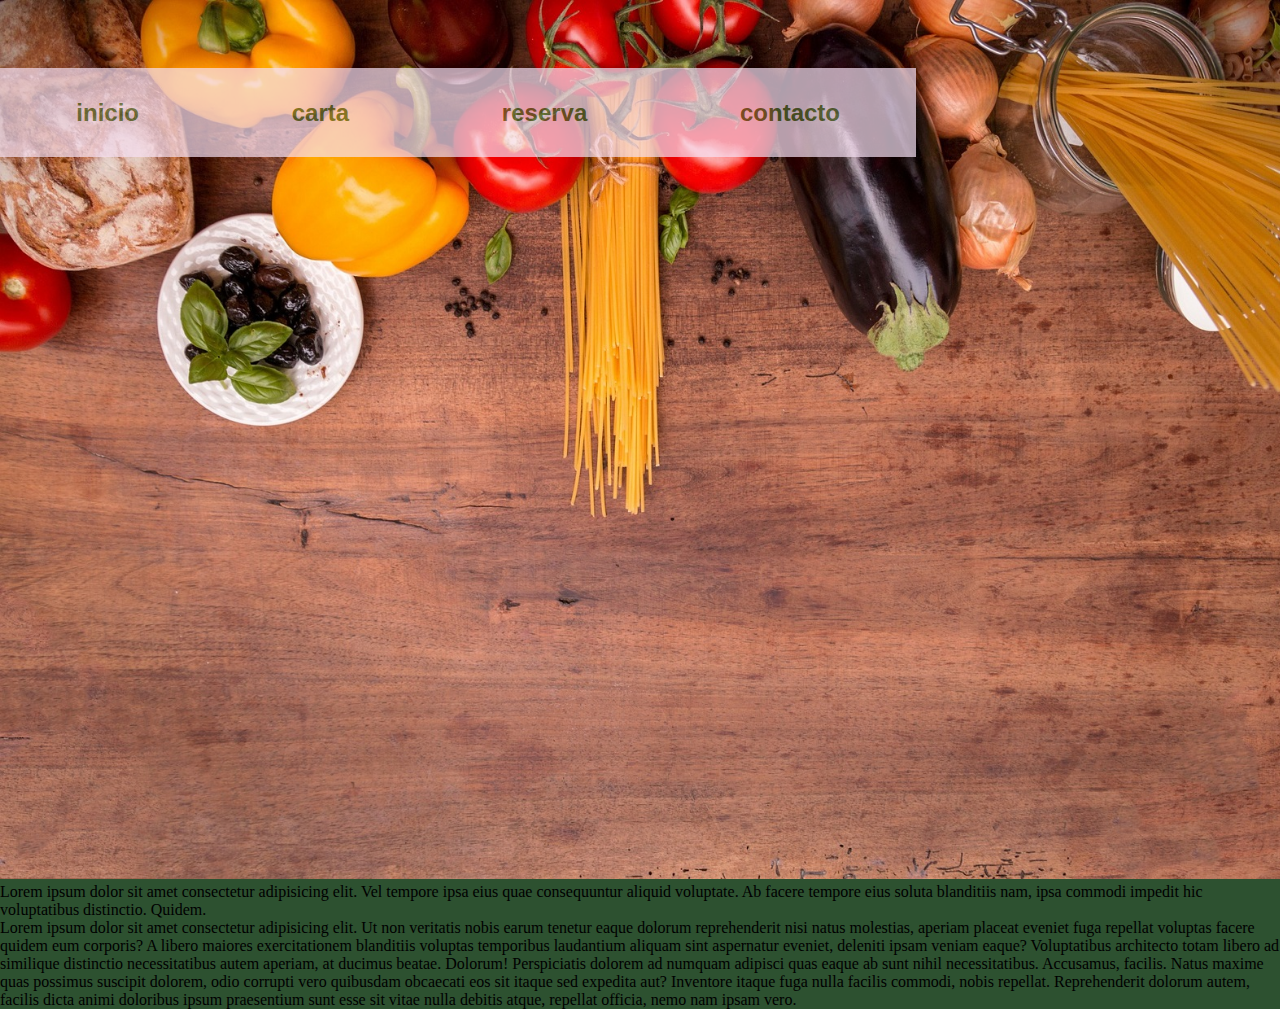
<file: index.html>
<!DOCTYPE html>
<html lang="es">
<head>
    <meta charset="UTF-8">
    <meta http-equiv="X-UA-Compatible" content="IE=edge">
    <meta name="viewport" content="width=device-width, initial-scale=1.0">
    <title>La Pisca Restaurant</title>
    <link rel="shortcut icon" href="images/favicon.png" type="image/x-icon">
    <link rel="stylesheet" href="css/estilos.css">

    
        
    
    <nav>
        <section class="flex-container">
           <div class="caja">
            <a href="index.html">inicio</a>
           </div>
           <div class="caja">
            <a href="carta.html">carta</a>
        </div>
        <div class="caja">
            <a href="reserva.html">reserva</a>
        </div>
        <div class="caja">
            <a href="contacto.html">contacto</a>
        </div> 
        </section>
        
        
        
        
    </nav>


<div class="fondo">
    <ul>

        <li><img src="images\ingredientesinv.jpg" alt="imageninv"></li>

        <li><img src="images\ceviche.jpg" alt="imagen2da"></li>
        <li><img src="images\bbq-cerdo.jpg" alt="imagenppal"></li>

        <li><img src="images\sirviendo-platos.jpg" alt="imagensirviendo"></li>


    </ul>



</div>





</head>
<body>
     
   

    
    
</body>

<footer>
<p>Lorem ipsum dolor sit amet consectetur adipisicing elit. Vel tempore ipsa eius quae consequuntur aliquid voluptate. Ab facere tempore eius soluta blanditiis nam, ipsa commodi impedit hic voluptatibus distinctio. Quidem.</p>
<p>Lorem ipsum dolor sit amet consectetur adipisicing elit. Ut non veritatis nobis earum tenetur eaque dolorum reprehenderit nisi natus molestias, aperiam placeat eveniet fuga repellat voluptas facere quidem eum corporis?
A libero maiores exercitationem blanditiis voluptas temporibus laudantium aliquam sint aspernatur eveniet, deleniti ipsam veniam eaque? Voluptatibus architecto totam libero ad similique distinctio necessitatibus autem aperiam, at ducimus beatae. Dolorum!
Perspiciatis dolorem ad numquam adipisci quas eaque ab sunt nihil necessitatibus. Accusamus, facilis. Natus maxime quas possimus suscipit dolorem, odio corrupti vero quibusdam obcaecati eos sit itaque sed expedita aut?
Inventore itaque fuga nulla facilis commodi, nobis repellat. Reprehenderit dolorum autem, facilis dicta animi doloribus ipsum praesentium sunt esse sit vitae nulla debitis atque, repellat officia, nemo nam ipsam vero.</p>
</footer>
</html>
</file>
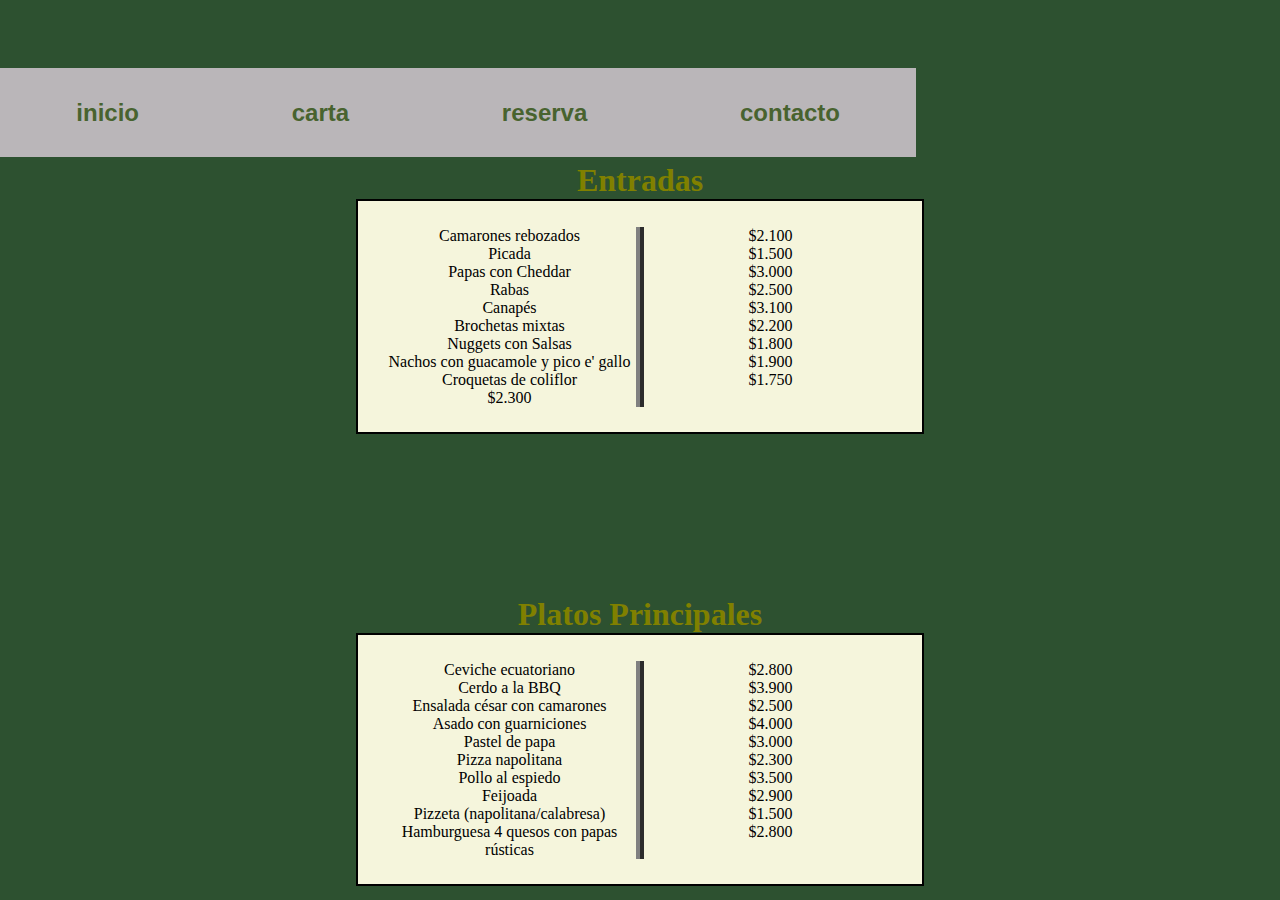
<file: carta.html>
<!DOCTYPE html>
<html lang="es">
<head>
    <meta charset="UTF-8">
    <meta http-equiv="X-UA-Compatible" content="IE=edge">
    <meta name="viewport" content="width=device-width, initial-scale=1.0">
    <title>La Pisca Restaurant</title>
    <link rel="shortcut icon" href="images/favicon.png" type="image/x-icon">
    <link rel="stylesheet" href="css/estilos.css">

    
        
    
    <nav>
        <section class="flex-container">
           <div class="caja">
            <a href="index.html">inicio</a>
           </div>
           <div class="caja">
            <a href="carta.html">carta</a>
        </div>
        <div class="caja">
            <a href="reserva.html">reserva</a>
        </div>
        <div class="caja">
            <a href="contacto.html">contacto</a>
        </div> 
        </section>
        
        
        
        
    </nav>

    

   
</head>

<body>
<br><br><br><br><br><br><br><br><br>
    <div class= "menu1">
        <h1>Entradas</h1>
    </div>
        
        <div id= "columnas1">
            
                <li>Camarones rebozados</li>
                <li>Picada</li>
                <li>Papas con Cheddar</li>
                <li>Rabas</li>
                <li>Canapés</li>
                <li>Brochetas mixtas</li>
                <li>Nuggets con Salsas</li>
                <li>Nachos con guacamole y pico e' gallo</li>
                <li>Croquetas de coliflor</li>
                
            
                <li>$2.300</li>
                <li>$2.100</li>
                <li>$1.500</li>
                <li>$3.000</li>
                <li>$2.500</li>
                <li>$3.100</li>
                <li>$2.200</li>
                <li>$1.800</li>
                <li>$1.900</li>
                <li>$1.750</li>
            

        </div>   

        <br><br><br><br><br><br><br><br><br>
    <div class= "menu2">
        <h1>Platos Principales</h1>
    </div>
        
        <div id= "columnas2">
            
                <li>Ceviche ecuatoriano</li>
                <li>Cerdo a la BBQ</li>
                <li>Ensalada césar con camarones</li>
                <li>Asado con guarniciones</li>
                <li>Pastel de papa</li>
                <li>Pizza napolitana</li>
                <li>Pollo al espiedo</li>
                <li>Feijoada</li>
                <li>Pizzeta (napolitana/calabresa)</li>
                <li>Hamburguesa 4 quesos con papas rústicas</li>
            
                <li>$2.800</li>
                <li>$3.900</li>
                <li>$2.500</li>
                <li>$4.000</li>
                <li>$3.000</li>
                <li>$2.300</li>
                <li>$3.500</li>
                <li>$2.900</li>
                <li>$1.500</li>
                <li>$2.800</li>
            

        </div>  

    
</body>
<footer>

</footer>
</html>
</file>
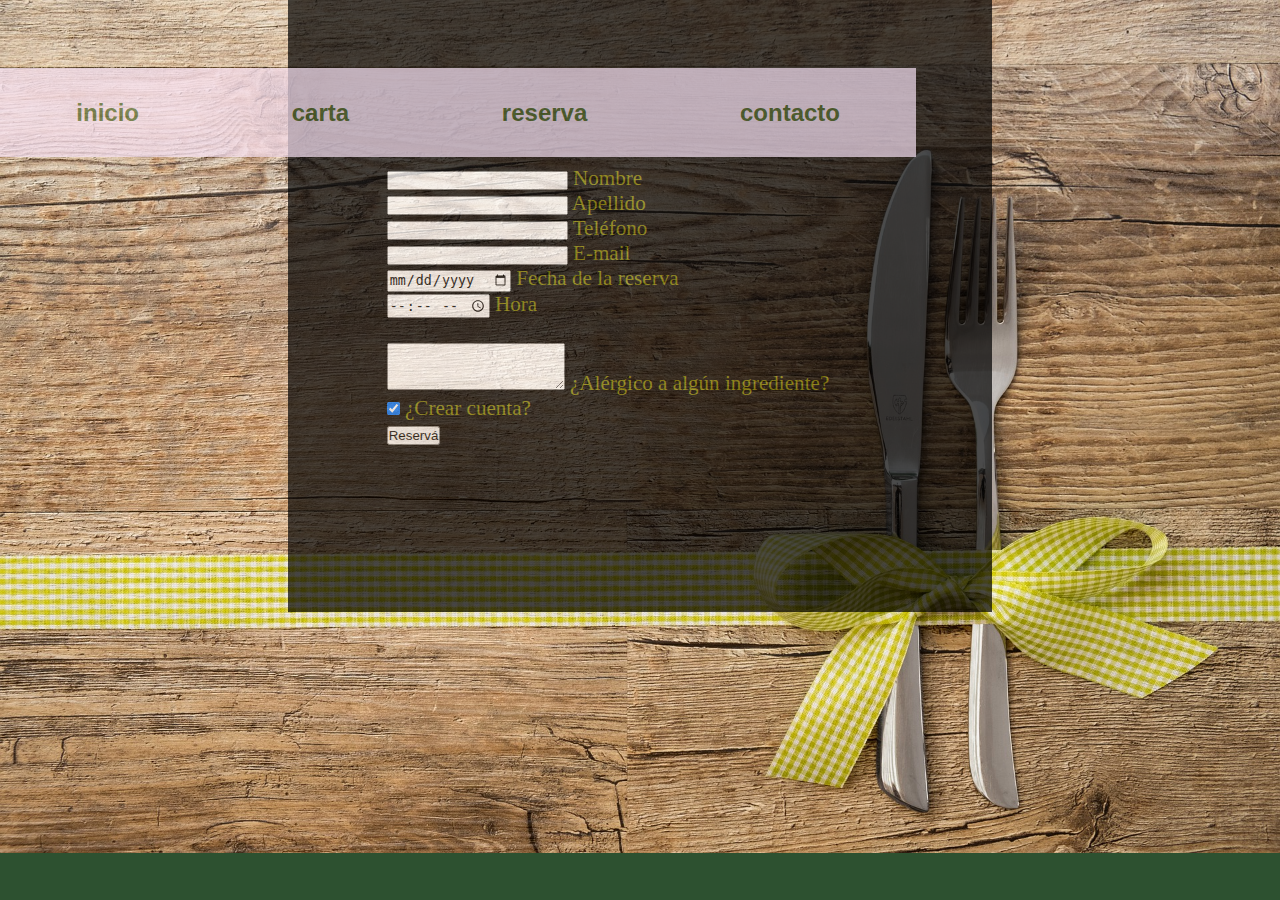
<file: reserva.html>
<!DOCTYPE html>
<html lang="es">
<head>
    <meta charset="UTF-8">
    <meta http-equiv="X-UA-Compatible" content="IE=edge">
    <meta name="viewport" content="width=device-width, initial-scale=1.0">
    <title>La Pisca Restaurant</title>
    <link rel="shortcut icon" href="images/favicon.png" type="image/x-icon">
    <link rel="stylesheet" href="css/estilos.css">

    
        
    
    <nav>
        <section class="flex-container">
           <div class="caja">
            <a href="index.html">inicio</a>
           </div>
           <div class="caja">
            <a href="carta.html">carta</a>
        </div>
        <div class="caja">
            <a href="reserva.html">reserva</a>
        </div>
        <div class="caja">
            <a href="contacto.html">contacto</a>
        </div> 
        </section>
        
        
        
        
    </nav>

    

   
</head>

<body>
    <div class="contenedortabla">
    
    <img src="images\tabla-reservacion.jpg" alt="tabla-reservacion" width="100%">
    </div>
<!-- HACIENDOLO CON BOOTSTRAP -->
<section class="planillaregistro">

    <form>
        
        <div class="row mb-4">
          <div class="col">
            <div class="form-outline">
              <input type="text" id="form6Example1" class="form-control" />
              <label class="form-label" for="form6Example1">Nombre</label>
            </div>
          </div>
          <div class="col">
            <div class="form-outline">
              <input type="text" id="form6Example2" class="form-control" />
              <label class="form-label" for="form6Example2">Apellido</label>
            </div>
          </div>
        </div>        
      
        
        <div class="form-outline mb-4">
          <input type="text" id="form6Example3" class="form-control" />
          <label class="form-label" for="form6Example3">Teléfono</label>
        </div>
      
        
        <div class="form-outline mb-4">
          <input type="email" id="form6Example4" class="form-control" />
          <label class="form-label" for="form6Example4">E-mail</label>
        </div>
      
        
        <div class="form-outline mb-4">
          <input type="date" id="form6Example5" class="form-control" />
          <label class="form-label" for="form6Example5">Fecha de la reserva</label>
        </div>
      
        
        <div class="form-outline mb-4">
          <input type="time" id="form6Example6" class="form-control" />
          <label class="form-label" for="form6Example6">Hora</label>
        </div>
      <br>
        
        <div class="form-outline mb-4">
          <textarea class="form-control" id="form6Example7" rows="3"></textarea>
          <label class="form-label" for="form6Example7">¿Alérgico a algún ingrediente?</label>
        </div>
      
        
        <div class="form-check d-flex justify-content-center mb-4">
          <input class="form-check-input me-2" type="checkbox" value="" id="form6Example8" checked />
          <label class="form-check-label" for="form6Example8"> ¿Crear cuenta? </label>
        </div>
      
        <!-- Submit button -->
        <button type="submit" class="btn btn-primary btn-block mb-4">Reservá</button>
      </form>
    </section>

</body>
<footer>

</footer>
</html>
</file>
<file: css/estilos.css>
*{
    padding: 0%;
    margin: auto;
    zoom: 0%;
    
}

/*.grantitulo{
    
    display: flex;
    align-items: baseline;
    padding-bottom: 0%;
    
    

    

}*/


/*
.title{
    display: flex;
    z-index: 3;
    
}*/
.flex-container {
    z-index: 2;
    display: flex;
    background-color: green transparent;
    height: 25%;
    position: fixed;
    margin: auto;


}
.caja{
    display: flex;
    z-index: 1;
    position: sticky;
    align-content: space-between;
    padding: 10% 25%;
    background-color: rgb(247, 226, 244) ;
    opacity: 0.7;
    color: antiquewhite;
    font-family: 'Trebuchet MS', 'Lucida Sans Unicode', 'Lucida Grande', 'Lucida Sans', Arial, sans-serif;
    font-weight: bold;
    font-size: x-large;
    
   
    
}    
/*quitando el subrayado de los enlaces*/
.caja :link, .caja :visited, .caja :active {
    text-decoration:none;
    color: darkolivegreen
    
}
.caja :hover{
    font-size: 101%;
    color:rgb(17, 90, 17)
    
}


.fondo {
    overflow: hidden;
    margin: auto;
    width: 100%;

}
.fondo ul {
    display: flex;
    padding: 0;
    width: 400%;
    animation: cambio 20s infinite alternate;
    animation-timing-function: ease-in;
}

.fondo li {

    list-style: none;
    min-height: 100%;
    max-width: auto;

}

.fondo img{
    position: relative;
    z-index: -3;
    max-width: 100%;
    max-height: 100%;
    width: 100%;
    min-zoom: 100%;

}

@keyframes cambio{

    0% { margin-left: 0;}
    20% { margin-left: 0;}

    25% { margin-left: -100%;} 
    45% { margin-left: -100%;}

    50% { margin-left: -200%;} 
    70% { margin-left: -200%;}

    75% { margin-left: -300%;} 
    100% { margin-left: -300%;}
}

/*h1{
    size: 100px;
    color: rgb(105, 105, 19);
  
}*/

body{
    background-color: rgba(3, 46, 6, 0.83);
}

/*para la reservacion*/

.contenedortabla{
    display: flex;
    position: absolute;   
    
}


.reservacion{
    display: flex;
    position: relative;

}

.planillaregistro{

    display: flex;
    position: relative;
    width: 40%;
    min-width: 40%;
    max-width: 41%;
    height: 2%;
    padding: 13% 10% 13% 5%;
    color: olive;
    background-color: black;
    opacity: .7;
    font-size: 132%;

}
/*
.grid-container{

    display: grid;
    margin: auto;
    grid-template-columns: 10px 10px;
    gap: 10px;
    background-color: grey;
    padding: 10px;
    
    




}

ul.comidas{
    
    list-style-type: none;
    background-color: rgba(144, 58, 58, 0.8);
    text-align: center;
    padding: 10px 0;
    font-size: 30px;

}
ul.a{
    list-style-type: square;
}*/

.menu1{
    display: flex;
    margin: auto;
    color: olive;

}

#columnas1{
    padding: 2%;
    margin: auto;
    width: auto;
    min-width: 10%;
    max-width: 40%;
    border: 2px solid black;
    display: inline-flexbox;
    column-count:  2;
    column-gap: 10px;
    column-rule: 8px ridge gray;
    list-style: none;
    text-align: center;
    background-color: beige;
    
 }

 .menu2{
    display: flex;
    margin: auto;
    color: olive;

}

#columnas2{
    padding: 2%;
    margin: auto;
    width: auto;
    min-width: 10%;
    max-width: 40%;
    border: 2px solid black;
    display: inline-flexbox;
    column-count:  2;
    column-gap: 10px;
    column-rule: 8px ridge gray;
    list-style: none;
    text-align: center;
    background-color: beige;
    
 }
</file>
